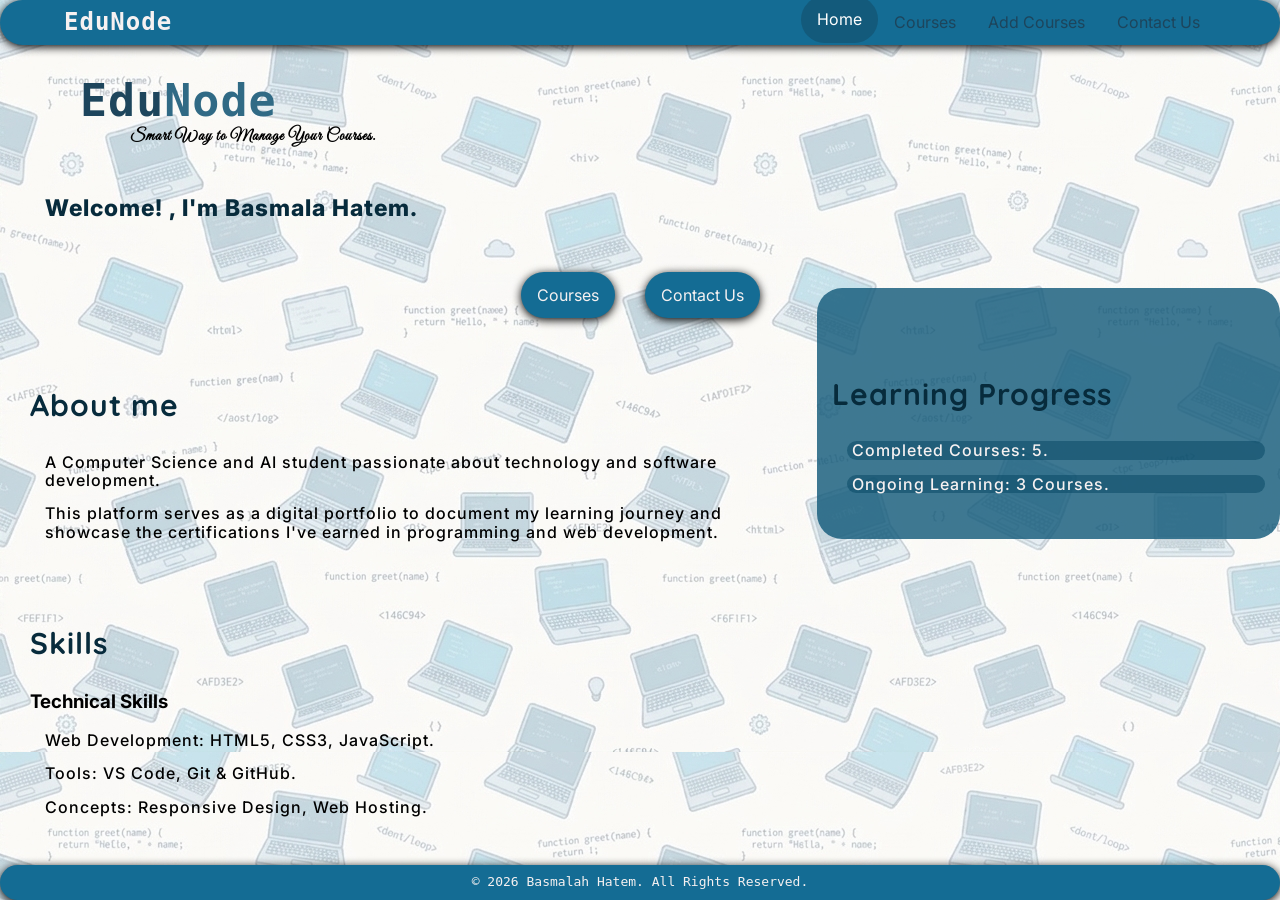
<file: index.html>
<!DOCTYPE html>
<html lang="en">
<head>
    <meta charset="UTF-8">
    <link rel="preconnect" href="https://fonts.googleapis.com">
    <link rel="preconnect" href="https://fonts.gstatic.com" crossorigin>
    <link href="https://fonts.googleapis.com/css2?family=Great+Vibes&display=swap" rel="stylesheet">
    <link href="https://fonts.googleapis.com/css2?family=Inter:ital,opsz,wght@0,14..32,100..900;1,14..32,100..900&display=swap" rel="stylesheet">
    <link href="https://fonts.googleapis.com/css2?family=Quicksand:wght@700&display=swap" rel="stylesheet">
    <link rel="stylesheet" href="css/normalize.css">
    <link rel="stylesheet" href="css/css.css">
    <meta name="viewport" content="width=device-width, initial-scale=1.0">
    <meta name="description" content="EduNode: A centralized digital hub designed to organize, track, and manage your university courses through a clean, responsive web interface">
    <title>EduNode | Home</title>
</head>
<body>
    <header>
        <div class="name">
            <p>Edu<span>Node</span></p>
        </div>
        <nav>
            <ul id="nav">
                <li><a href="index.html" title="Home" class="active">Home</a></li>
                <li><a href="courses.html" title="Courses">Courses</a></li>
                <li><a href="addcourse.html" title="Add Course">Add Courses</a></li>
                <li><a href="contact.html" title="Contact Us">Contact Us</a></li>
            </ul>
        </nav>
    </header>
    <main>
        <section>
            <h1>Edu<span>Node</span></h1>
            <p class="hi">Smart Way to Manage Your Courses.</p>
            <p class="me">Welcome! , I'm Basmala Hatem.</p>
        </section>
        <section class="button">
            <ul>
                <li><a href="courses.html" title="Courses">Courses</a></li>
                <li><a href="contact.html" title="Contact Us">Contact Us</a></li>
            </ul>
        </section>
        <section class="about-learn">
            <div class="about">
                <h2>About me</h2>
                <p>A Computer Science and AI student passionate about technology and software development. </p>
                <p>This platform serves as a digital portfolio to document my learning journey and showcase the certifications I've earned in programming and web development.</p>
            </div>
            <div class="total">
                <h2>Learning Progress</h2>
                <p class="totalc">Completed Courses: 5.</p>
                <p class="totalc">Ongoing Learning: 3 Courses.</p>
            </div>
        </section>
        <section>
            <div>
                <h2>Skills</h2>
                <div>
                    <h3>Technical Skills</h3>
                    <p>Web Development: HTML5, CSS3, JavaScript.</p>
                    <p>Tools: VS Code, Git & GitHub.</p>
                    <p>Concepts: Responsive Design, Web Hosting.</p>
                </div>
            </div>
        </section>
    </main>
    <footer>
        <p>&copy; 2026 Basmalah Hatem. All Rights Reserved.</p>
    </footer>
</body>
</html>
</file>
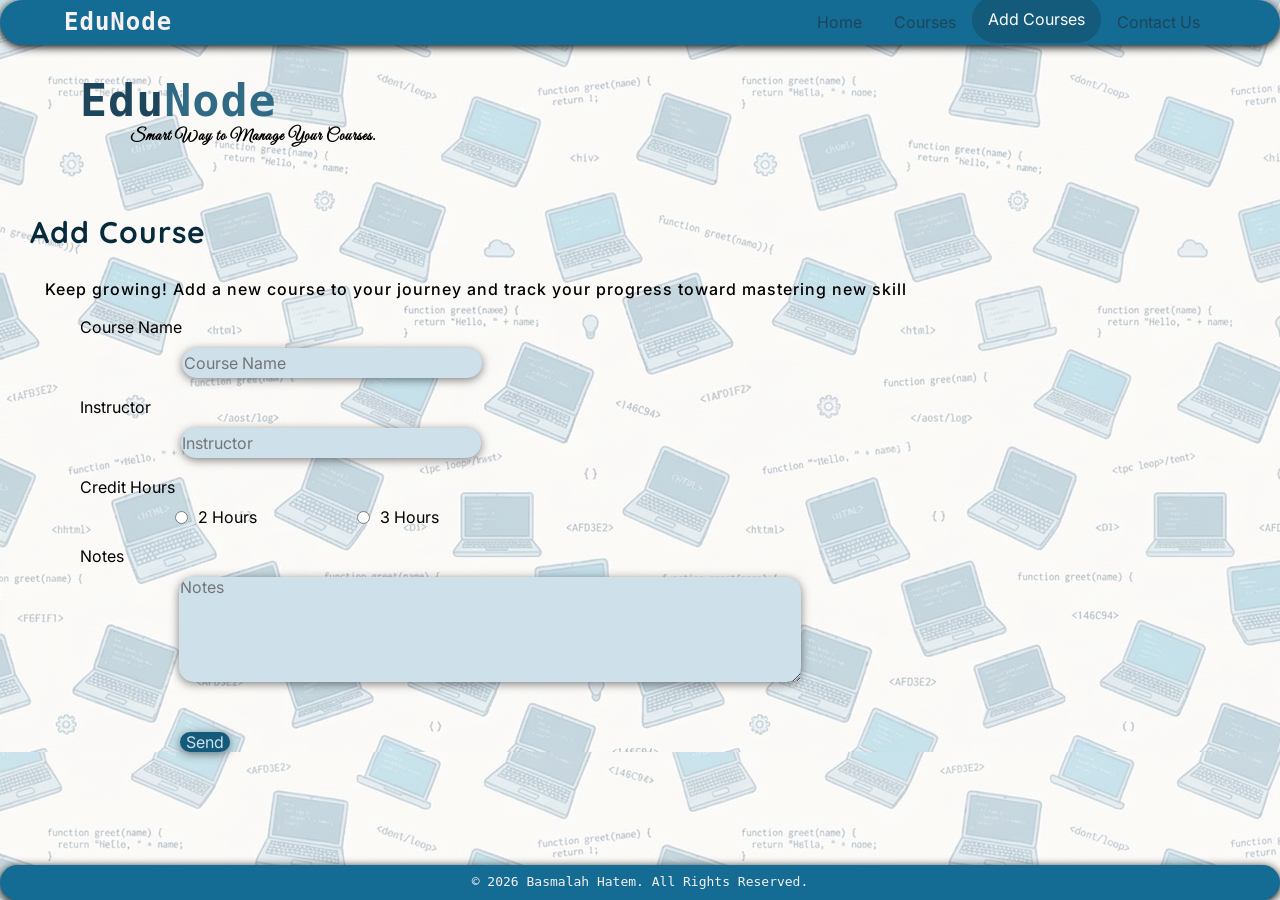
<file: addcourse.html>
<!DOCTYPE html>
<html lang="en">
<head>
    <meta charset="UTF-8">
    <link rel="preconnect" href="https://fonts.googleapis.com">
    <link rel="preconnect" href="https://fonts.gstatic.com" crossorigin>
    <link href="https://fonts.googleapis.com/css2?family=Great+Vibes&display=swap" rel="stylesheet">
    <link href="https://fonts.googleapis.com/css2?family=Inter:ital,opsz,wght@0,14..32,100..900;1,14..32,100..900&display=swap" rel="stylesheet">
    <link href="https://fonts.googleapis.com/css2?family=Quicksand:wght@700&display=swap" rel="stylesheet">
    <link rel="stylesheet" href="css/normalize.css">
    <link rel="stylesheet" href="css/css.css">
    <meta name="viewport" content="width=device-width, initial-scale=1.0">
    <meta name="description" content="EduNode: A centralized digital hub designed to organize, track, and manage your university courses through a clean, responsive web interface">
    <title>EduNode | Add Course</title>
</head>
<body>
    <header>
        <div class="name">
            <p>Edu<span>Node</span></p>
        </div>
        <nav>
            <ul id="nav">
                <li><a href="index.html" title="Home" >Home</a></li>
                <li><a href="courses.html" title="Courses">Courses</a></li>
                <li><a href="addcourse.html" title="Add Course"  class="active">Add Courses</a></li>
                <li><a href="contact.html" title="Contact Us">Contact Us</a></li>
            </ul>
        </nav>
    </header>
    <main>
        <section>
            <h1>Edu<span>Node</span></h1>
            <p class="hi">Smart Way to Manage Your Courses.</p>
            <h2>Add Course</h2>
            <p>Keep growing! Add a new course to your journey and track your progress toward mastering new skill</p>
        </section>
        <section class="adds">
            <form action="#">
                <div class="form">
                    <label for="name" class="namelable">Course Name</label>
                    <input type="text" id="name" placeholder="Course Name" required>
                </div>
                <div class="form">
                    <label for="ins" class="namelable">Instructor</label>
                    <input type="text" id="ins" placeholder="Instructor" required>
                </div>
                <div class="form">
                    <label class="namelable">Credit Hours</label>
                    <div class="radios">
                        <input type="radio" id="hour2" name="hour">
                        <label for="hour2" class="lhour">2 Hours</label>
                        <input type="radio" id="hour3" name="hour">
                        <label for="hour3" class="lhour"  >3 Hours</label>
                    </div>
                </div>
                <div class="form">
                    <label for="note" class="namelable">Notes</label>
                    <textarea placeholder="Notes" id="note" required></textarea>
                </div>
                <div class="save">
                    <label for="save"></label>
                    <input type="submit" value="Send" name="save">
                </div>
            </form>
        </section>
    </main>
    <footer>
        <p>&copy; 2026 Basmalah Hatem. All Rights Reserved.</p>
    </footer>
</body>
</html>
</file>
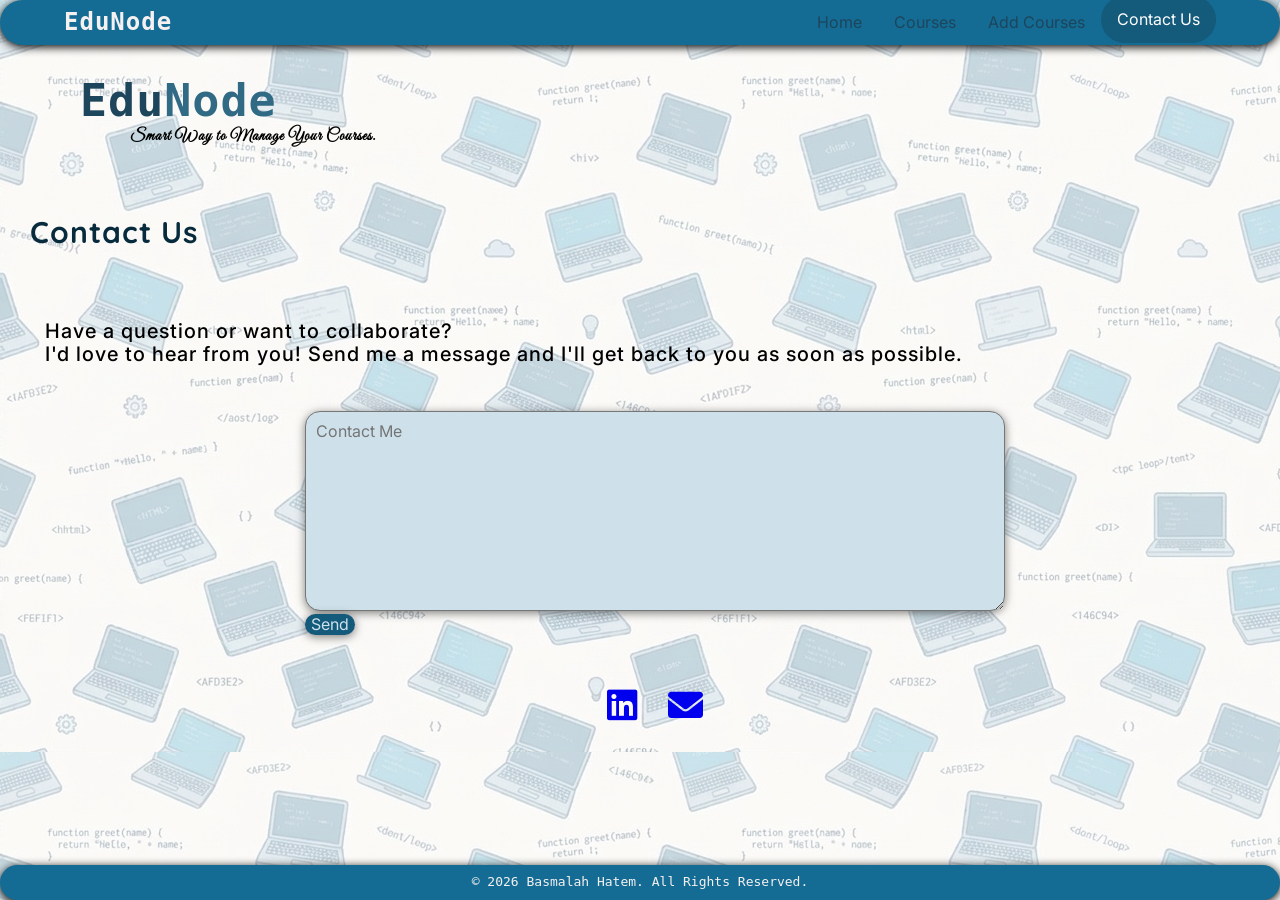
<file: contact.html>
<!DOCTYPE html>
<html lang="en">
<head>
    <meta charset="UTF-8">
    <link rel="preconnect" href="https://fonts.googleapis.com">
    <link rel="preconnect" href="https://fonts.gstatic.com" crossorigin>
    <link href="https://fonts.googleapis.com/css2?family=Great+Vibes&display=swap" rel="stylesheet">
    <link href="https://fonts.googleapis.com/css2?family=Inter:ital,opsz,wght@0,14..32,100..900;1,14..32,100..900&display=swap" rel="stylesheet">
    <link href="https://fonts.googleapis.com/css2?family=Quicksand:wght@700&display=swap" rel="stylesheet">
    <link rel="stylesheet" href="https://cdnjs.cloudflare.com/ajax/libs/font-awesome/6.0.0/css/all.min.css">
    <link rel="stylesheet" href="css/normalize.css">
    <link rel="stylesheet" href="css/css.css">
    <meta name="viewport" content="width=device-width, initial-scale=1.0">
    <meta name="description" content="EduNode: A centralized digital hub designed to organize, track, and manage your university courses through a clean, responsive web interface">
    <title>EduNode | Contact Us</title>
</head>
<body>
    <header>
        <div class="name">
            <p>Edu<span>Node</span></p>
        </div>
        <nav>
            <ul id="nav">
                <li><a href="index.html" title="Home">Home</a></li>
                <li><a href="courses.html" title="Courses">Courses</a></li>
                <li><a href="addcourse.html" title="Add Course">Add Courses</a></li>
                <li><a href="contact.html" title="Contact Us"  class="active">Contact Us</a></li>
            </ul>
        </nav>
    </header>
    <main>
        <section>
            <h1>Edu<span>Node</span></h1>
            <p class="hi">Smart Way to Manage Your Courses.</p>
        </section>
        <section class="contactus">
            <h2 class="contact">Contact Us</h2>
            <p>Have a question or want to collaborate? <br>I'd love to hear from you! Send me a message and I'll get back to you as soon as possible.</p>
        </section>
        <section class="box">
            <form action="mailto:basmalahatem37@gamil.com" method="post" >
                <textarea placeholder="Contact Me"></textarea>
                <br>
                <label for="save"></label>
                <input type="submit" value="Send" name="save">
            </form>
        </section>
        <section class="mail">
            <a href="https://www.linkedin.com/in/basmala-hatem-wahba" target="_blank">
            <i class="fab fa-linkedin"></i><span>linkedin</span>
            </a>
            <a href="mailto:basmalahatem37@gamil.com">
            <i class="fas fa-envelope"></i><span>mail me</span>
            </a>
        </section>
    </main>
    <footer>
        <p>&copy; 2026 Basmalah Hatem. All Rights Reserved.</p>
    </footer>
</body>
</html>
</file>
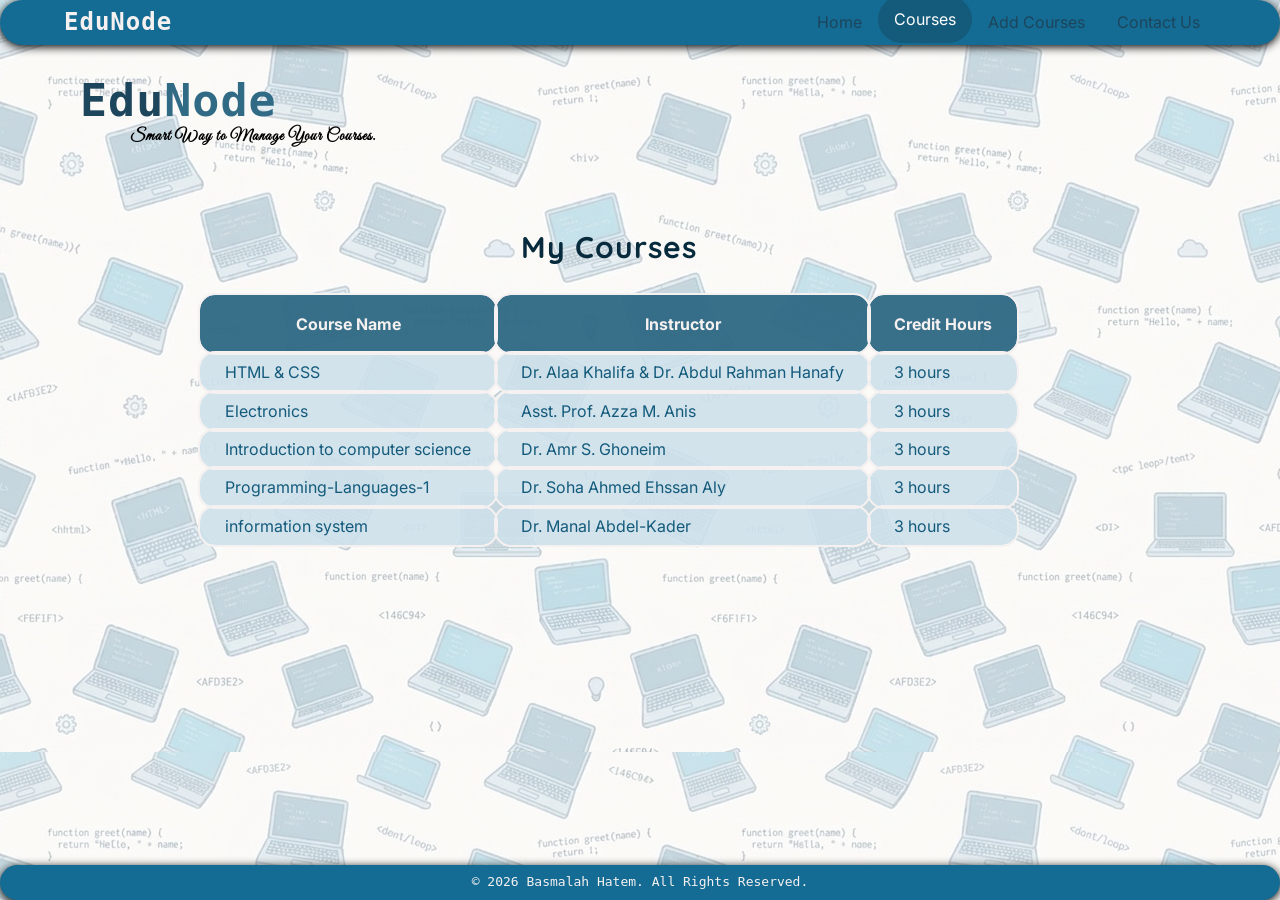
<file: courses.html>
<!DOCTYPE html>
<html lang="en">
<head>
    <meta charset="UTF-8">
    <link rel="preconnect" href="https://fonts.googleapis.com">
    <link rel="preconnect" href="https://fonts.gstatic.com" crossorigin>
    <link href="https://fonts.googleapis.com/css2?family=Great+Vibes&display=swap" rel="stylesheet">
    <link href="https://fonts.googleapis.com/css2?family=Inter:ital,opsz,wght@0,14..32,100..900;1,14..32,100..900&display=swap" rel="stylesheet">
    <link href="https://fonts.googleapis.com/css2?family=Quicksand:wght@700&display=swap" rel="stylesheet">
    <link rel="stylesheet" href="css/normalize.css">
    <link rel="stylesheet" href="css/css.css">
    <meta name="viewport" content="width=device-width, initial-scale=1.0">
    <meta name="description" content="EduNode: A centralized digital hub designed to organize, track, and manage your university courses through a clean, responsive web interface">
    <title>EduNode | Courses</title>
</head>
<body>
    <header>
        <div class="name">
            <p>Edu<span>Node</span></p>
        </div>
        <nav>
            <ul id="nav">
                <li><a href="index.html" title="Home">Home</a></li>
                <li><a href="courses.html" title="Courses" class="active">Courses</a></li>
                <li><a href="addcourse.html" title="Add Course">Add Courses</a></li>
                <li><a href="contact.html" title="Contact Us">Contact Us</a></li>
            </ul>
        </nav>
    </header>
    <main>
        <section>
            <h1>Edu<span>Node</span></h1>
            <p class="hi">Smart Way to Manage Your Courses.</p>
        </section>
        <section>
            <table>
                <thead>
                    <caption><h2>My Courses</h2></caption>
                    <tr>
                        <th>Course Name</th> <th>Instructor</th> <th>Credit Hours</th>
                    </tr>
                </thead>
                <tbody>
                    <tr>
                        <td>HTML &amp; CSS</td> <td>Dr. Alaa Khalifa &amp; Dr. Abdul Rahman Hanafy</td> <td>3 hours</td>
                    </tr>
                    <tr>
                        <td>Electronics</td> <td>Asst. Prof. Azza M. Anis</td> <td>3 hours</td>
                    </tr>
                    <tr>
                        <td>Introduction to computer science</td> <td>Dr. Amr S. Ghoneim</td> <td>3 hours</td>
                    </tr>
                    <tr>
                        <td>Programming-Languages-1</td> <td>Dr. Soha Ahmed Ehssan Aly</td> <td>3 hours</td>
                    </tr>
                    <tr>
                        <td>information system</td> <td>Dr. Manal Abdel-Kader</td> <td>3 hours</td>
                    </tr>
                </tbody>
            </table>
        </section>
    </main>
    <footer>
        <p>&copy; 2026 Basmalah Hatem. All Rights Reserved.</p>
    </footer>
</body>
</html>
</file>
<file: css/css.css>
/* basics*/

html{
    scroll-padding-top: 140px;
    height: 100%;
    margin: 0;
}

*{
    box-sizing: border-box;
}

body{
    background-image: url('../photos/bg.png');
    background-repeat: repeat;
    background-attachment: scroll;
    position: relative;
    padding: 0;
    margin: 0;
    font-family: "Inter", sans-serif;
    height: 100%;
    display: flex;
    flex-direction: column;
}

::selection{
    color: #F6F1F1;
    background-color: #146C94;
}

/* header & navigation bar */

header{
    background-color: #146C94;
    color: #F6F1F1;
    position: sticky;
    top: 0;
    width: 100%;
    z-index: 1000;
    display: flex;
    justify-content: space-between;
    align-items: center;
    padding: 0 5%;
    box-shadow: 0 2px 10px rgba(0, 0, 0, 1);
    margin: 0 auto;
    height: 45px;
    border-radius: 25px;
}

#nav{
    list-style: none;
    padding: 0;
    margin: 0;
    list-style-type: none;
    display: flex;
    flex-direction: row;
    align-items: center;
    justify-content: flex-end;
}


.name{
    padding: 0;
    font-size: 1.5rem;
    font-weight: bold;
    letter-spacing: 1px;
    font-family: monospace

}

.name p{
    margin: 0;
    padding: 0;
}

ul{
    list-style-type: none;
    margin: 0;
    padding: 0;
    display: flex;
    justify-content: center;
}

ul li{
    float: none;
    padding: 0;
    margin: 0;
}

ul li a{
    display: block;
    padding: 14px 16px;
    text-decoration: none;
    color: #1d455c;
    transition: all 0.8s ease;
    border-radius: 25px;
}

ul li a:hover{
    background-color: #135a7b54;
    color: white;
    transform: translateY(-3px);
}

ul li a.active {
    background-color: #135a7b;
    color: white;
    transform: translateY(-3px);
}

/* main */

main{
    margin-left: 30px;
    flex: 1;
}

/* logo */
h1{
    font-weight: bold;
    letter-spacing: 1px;
    color: #1d455c;
    margin-left: 50px;
    font-size: 45px;
    margin-bottom: -15px;
    font-family: monospace;
}

h1 span{
    color: #306a85;
}

.hi{
    font-family: "Great Vibes", cursive;
    font-weight: 400;
    font-style: normal;
    font-weight: bold;
    margin-left: 100px;
}
/* h2 p */

h2{
    font-family: "Quicksand", sans-serif;
    font-optical-sizing: auto;
    font-weight: 700;
    font-style: normal;
    font-size: 30px;
    color: #072b3c;
    letter-spacing: 1px;
    margin-top: 70px;
    margin-bottom: 30px;
}

section p{
    letter-spacing: 1px;
    margin: 15px;
    font-weight: 500;
}

/* welcome */

.me{
    font-size: 23px;
    color: #072b3c;
    font-weight: 800;
    margin-top: 50px;
    margin-bottom: 50px;
    letter-spacing: 1px;
}

/* buttons */

.button{
    justify-items: left;
}

.button a{
    background-color: #146C94;
    margin-right: 30px;
    color: #F6F1F1;
    border-radius: 30px;
    box-shadow: 0 2px 10px rgba(0, 0, 0, 1);
    transition: all 0.8s ease;
}

.button a:hover{
    transform: translateY(-3px);
}
/* about */
.about-learn{
    display: flex;
    align-items: flex-start;
    gap: 40px;
} 

.about{
    flex: 2.5;
}

/* learning progress*/

.total{
    flex: 1.5;
    background-color: #135a7bcf;
    color: #F6F1F1;
    padding-left: 15px;
    padding-right: 0;
    margin: 0;
    border-radius: 25px;
    max-width: 70%;
    padding-top: 1.5%;
    padding-bottom: 2.5%;
    margin-top: -30px;
} 

.totalc {
    background-color: #06476585;
    border-radius: 25px;
    padding-left: 5px;
}
/* footer */

footer{
    background-color: #146C94;
    color: #F6F1F1;
    text-align: center;
    font-family: monospace;
    box-shadow:  0 2px 10px rgba(0, 0, 0, 1);
    border-radius: 25px;
}

footer p{
    margin: 0;
    padding: 10px; 
}

/* table */

table{
    border-spacing: 0;
    border: none;
    margin-bottom:30px ;
    margin-left: 170px;
}

th{
    padding: 20px 25px;
    outline: 2px solid #F6F1F1;
    color: #F6F1F1;
    background-color: #306a85f5;
    border-radius: 15px;
}

td{
    padding: 10px 25px;
    outline: 2px solid #F6F1F1;
    color: #135a7b;
    background-color: #cee1ebe3;
    border-radius: 15px;
}

/* add */

.form{
    margin: 50px;
    display: flex;
}

.form textarea{
    border: 0;
    padding: 1px;
}
.namelable{
    margin-top: -30px;
}

#name{
    background-color: #cee1eb;
    color: #135a7b;
    border-radius: 15px;
    box-shadow: 0 2px 10px rgba(0, 0, 0, 0.5);
    transition: all 0.8s ease;
    border: 0.5px;
    width: 300px;
    height: 30px;

}

#name:hover{
    transform: translateY(-1.5px);
}

#name:focus{
    outline: none;
    padding: none;
}

#ins{
    margin-left: 30px;
    background-color: #cee1eb;
    color: #135a7b;
    border-radius: 15px;
    transition: all 0.8s ease;
    border: 0.5px;
    box-shadow: 0 2px 10px rgba(0, 0, 0, 0.5);
    padding: 1px;
    width: 300px;
    height: 30px;
}

#ins:hover{
    transform: translateY(-1.5px);
}

#ins:focus{
    outline: none;
    padding: none;
}

.lhour{
    display: flex;
    margin-left: 10px;
}

.radios{
    display: flex;
    width: 50%;
}

#hour3 {
    margin-left: 100px;
}

#hour2 , #hour3{
    border-radius: 15px;
    transition: all 0.8s ease;
}

#note{
    margin-left: 55px;
    width: 622px;
    height: 105px;
}

.save input:hover{
    transform: translateY(-1.5px);
}

.save input:focus{
    outline: none;
}

.save input{
    margin-left: 150px;
    margin-bottom: 30px;
    background-color: #135a7b;
    color: #cee1eb;
    border: none;
    border-radius: 15px;
    box-shadow: 0 2px 10px rgba(0, 0, 0, 0.5);
    transition: all 0.8s ease;
}

/* contact */

.contact{
    padding-bottom: 40px;
}

.contact + p{
    font-size: 20px;
}

.box{
    display: flex;
    justify-content: center;
    padding: 30px;
}

.box input{
    background-color: #135a7b;
    color: #cee1eb;
    border: none;
    border-radius: 15px;
    box-shadow: 0 2px 10px rgba(0, 0, 0, 0.5);
    transition: all 0.8s ease;
}

.box input:hover{
    transform: translateY(-1.5px);
}

.box input:focus{
    outline: none;
}

.mail{
    display: flex;
    width: 100%;
    text-align: center;
    font-size: 35px;
    gap: 30px;
    justify-content: center;
    padding: 20px;
}

.mail span{
    display: none;
}

.mail :hover{
    transform: translateY(-3px);
    transition: all 0.8s ease;
    color: blue;
}

textarea{
    background-color: #cee1eb;
    color: #135a7b;
    border-radius: 15px;
    box-shadow: 0 2px 10px rgba(0, 0, 0, 0.5);
    transition: all 0.8s ease;
    width: 700px;
    height: 200px;
    padding: 10px;
}

textarea:focus{
    outline: none;
}

textarea:hover{
    transform: translateY(-1.5px);
}

@media (max-width: 1100px) {
    table{
        margin: 0 0 0 0;
    }
}

@media (max-width: 767px){
    header{
        flex-direction: column;
        height: 100%;
        position: static;
    }

    .name{
        margin-top: 10px;
        font-size: 50px;
    }

    nav{
        background-color: #f6f1f13d;
        padding: 15px;
        padding-left: 30%;
        padding-right: 30%;
        border-radius: 25px;
        margin-bottom: 5px;
        margin-top: 5px;
    }

    #nav{
        flex-direction: column;
        margin-bottom: -15px;
        margin-top: -10px;
    }

    .about{
        flex: 0.5;
    }

    .total{
        max-width: 50%;
        margin-top: 80px;
    }

    table{
        margin: 40px;
    }

    textarea{
        width: 500px;
        height: 150px;
    }
}

@media (max-width: 600px){
    textarea{
        width: 250px;
        height: 100px;
    }

    .about-learn{
        flex-direction: column;
    }

    .total{
        max-width: 100%;
    }

    table{
        margin: 30px 30px 30px -20px;
        font-size: 10px;
    }

    header{
        width: 100%;
    }

    .adds{
        margin: 30px 30px 30px -35px;
    }

    .form{
        display: flex;
        flex-direction: column;
        align-items: flex-start;
        gap: 12px;
    }

    .form label{
        font-weight: bold;
        width: 100%;
        box-sizing: border-box;
    }

    #name , #ins{
        margin: 10px 0 2px 10px;
        width: 210px;
    }

    .radios{
        display: flex;
        width: 90%;
        
    }

    .radios input{
        margin: 10px 0 2px 10px;
    }

    .lhour{
        margin-top: 5px;
        font-size: smaller;
    }

    #note{
        margin: 10px 0 2px 10px;
        width: 210px;
        height: 70px;
    }

}

@media (max-width: 361px) {  
    body{
        font-size: 15px;
    }

    footer p {
        font-size: 12px;
    }

    .contactus p{
        font-size: 16px;
    }

    h2{
        font-size: 25px;
    }
}

@media (max-width: 342px) {
    body{
        font-size: 14px;
    }
}
</file>
